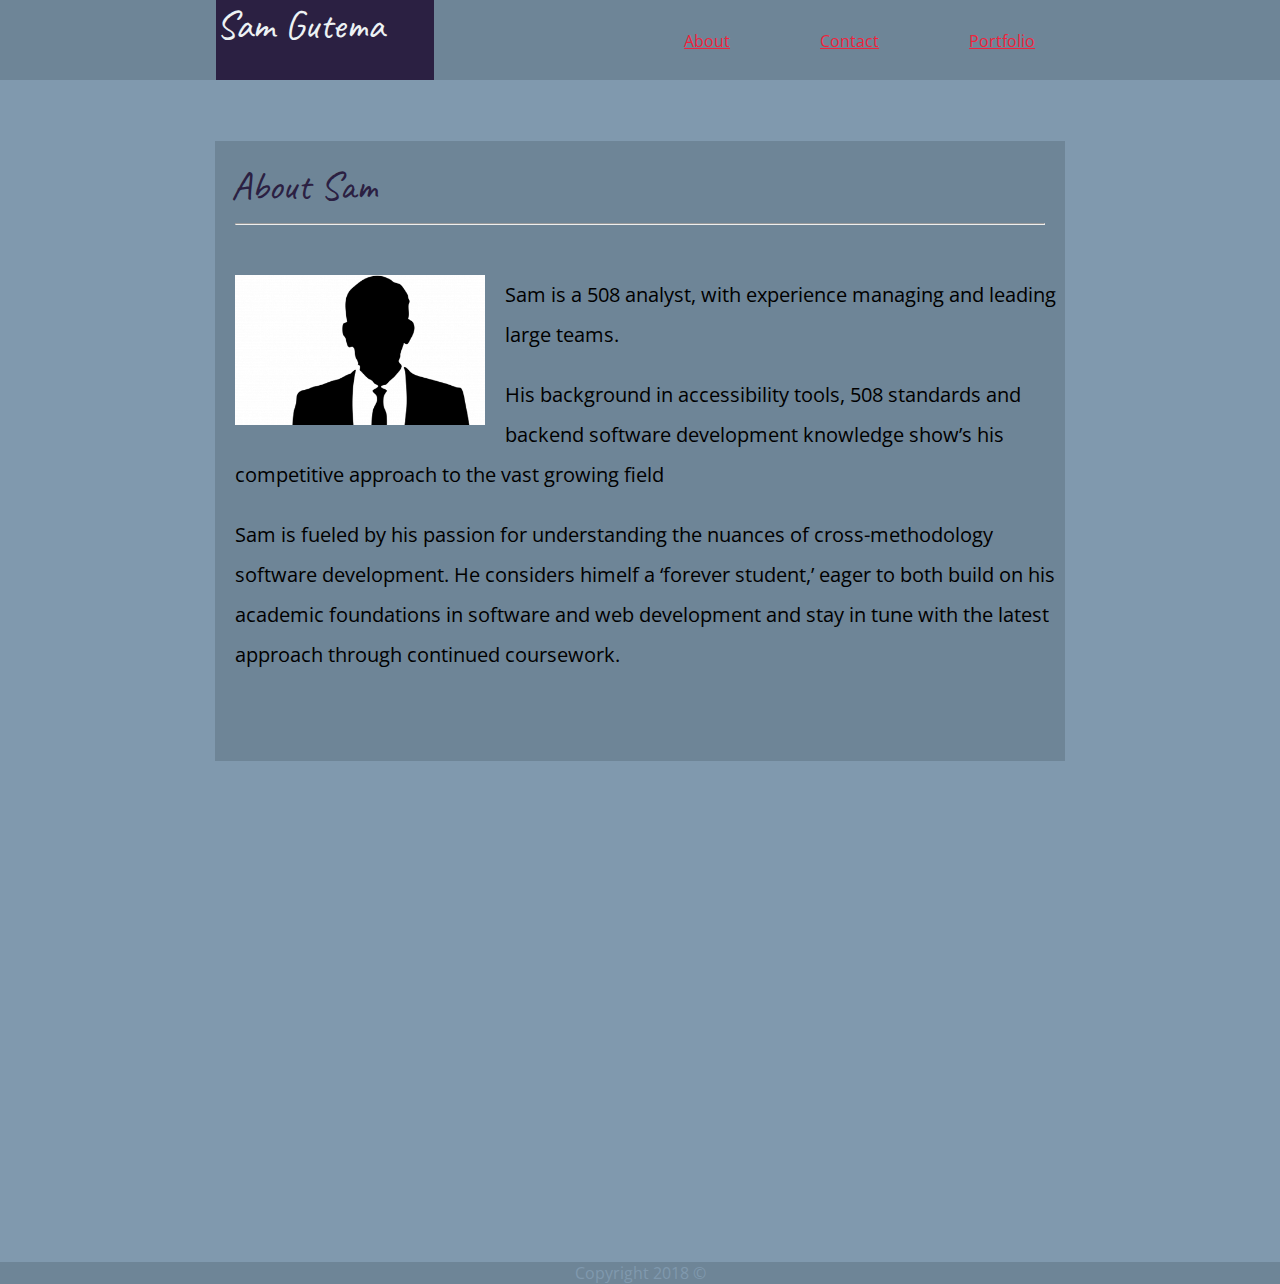
<file: index.html>
<!DOCTYPE >
<html>
    <head>
        <title> 
            About Page 
        </title>
        <link href="https://fonts.googleapis.com/css?family=Caveat|Open+Sans:400,700" rel="stylesheet" />

        <meta charset="UTF-8">
        <meta name="viewport" content="width=device-width, initial-scale=1.0">

        <link rel="stylesheet" type="text/css" href="style.css" />

    </head>

    <body>



        <header> 
            
            <div class="content-wrap">

                <h1>Sam Gutema &nbsp;&nbsp;&nbsp;&nbsp;</h1>

                <div class="page-nav">   
                    <nav>    
                            <a href="portfolio.html"> Portfolio </a> 
                            <a href="contact.html"> Contact </a> 
                        <a href="index.html"> About </a> 
                      
                        

                    </nav> 
                </div>  

            </div>

                
        </header>
    

        <main> 
            <section class="body-content">
                <h2> About Sam </h2>

             <hr width="95%">

                <br>

                <img class="img1" src="avatar.png" title="profile picture" alt="profile picture" >

                <p>Sam is a 508 analyst, with experience managing and leading large teams.</p>
                <p>His background in accessibility tools, 508 standards and backend software 
                    development knowledge show’s his competitive approach to the vast growing field </p>
                <p>Sam is fueled by his passion for understanding the nuances of cross-methodology software development. 
                    He considers himelf a ‘forever student,’ eager to both build on his academic foundations in 
                    software and web development and stay in tune with the latest approach through continued coursework. </p>
                </p>
                <br><br><br>
            </section>   
        </main>

        <div class="footer-wrap">

            <footer>
                    Copyright 2018 &copy; 
            </footer>
        </div>

    </body>
</html>
</file>
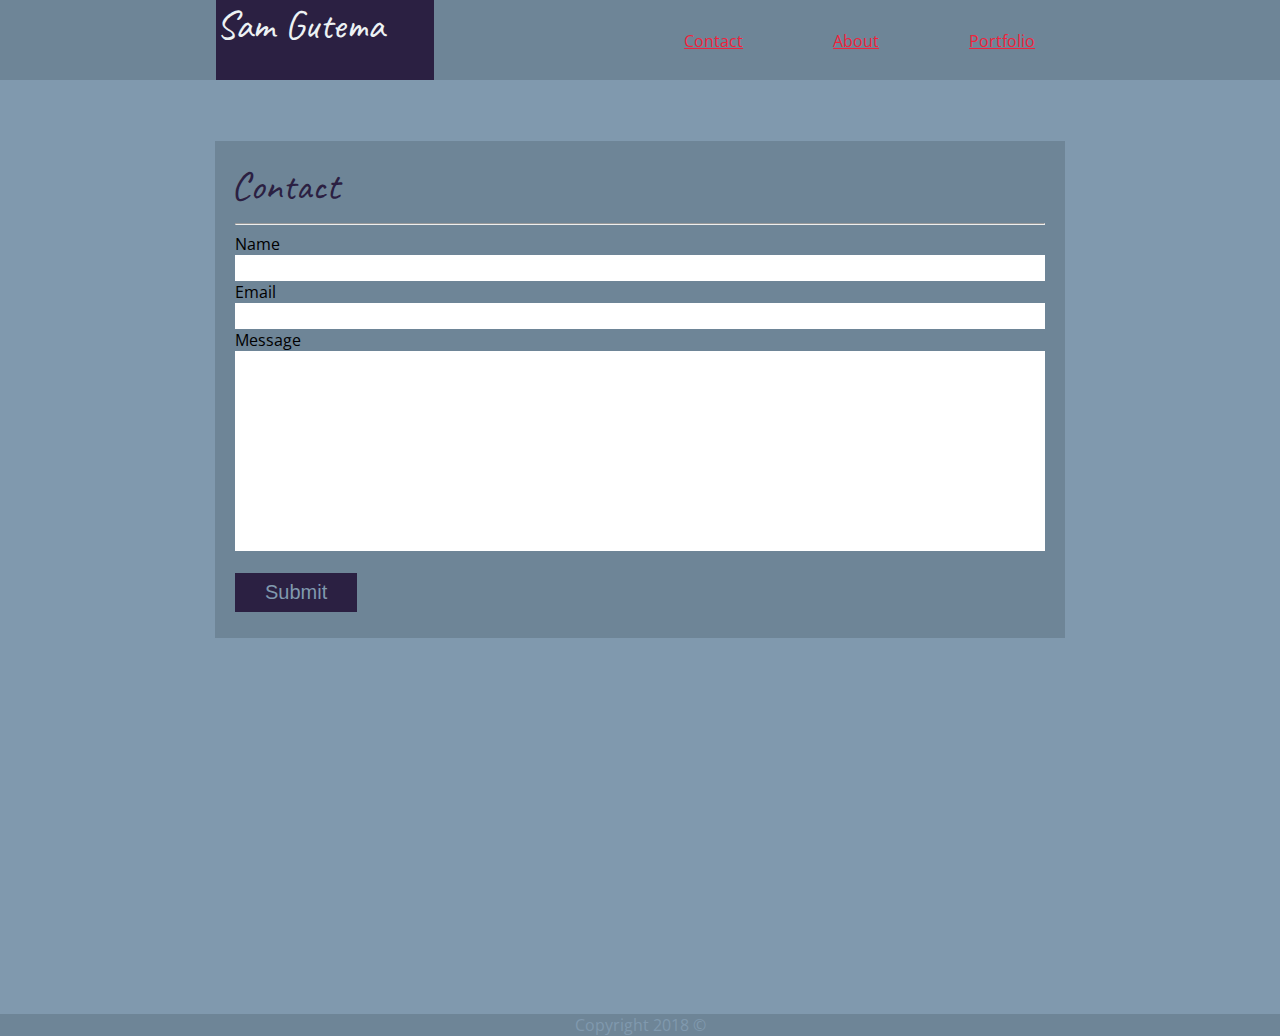
<file: contact.html>
<!DOCTYPE >
<html>
    <head>
        <title> 
            Contact Page 
        </title>
        <link href="https://fonts.googleapis.com/css?family=Caveat|Open+Sans:400,700" rel="stylesheet">
        <meta charset="UTF-8">
        <meta name="viewport" content="width=device-width, initial-scale=1.0">
        <link rel="stylesheet" type="text/css" href="style.css">

    </head>

    <body>

        <header> 
            
            <div class="content-wrap-c">
        
                <h1>Sam Gutema &nbsp;&nbsp;&nbsp;&nbsp;</h1>
        
                    <div class="page-nav">   
                        <nav>    
                                <a href="portfolio.html"> Portfolio </a> 
                                <a href="index.html"> About </a> 
                            <a href="contact.html"> Contact </a> 
                            
                            
        
                        </nav> 
                    </div>  
        
            </div>
        
                        
        </header>


        <section class="body-content-c"> 

            <header> <h2> Contact </h2> </header>

            <hr width="95%">

            <form action="/action_page.php">
                <div id="con">
                     Name <br> <input id="input1" type="text" name="fname"><br>

                     Email <br> <input id="input2" type="text" name="lname"><br>

                     Message <br> <input id="input3" type="text" name="lname"  ><br>

                     <br>

                    <input id="submit" type="submit" value="Submit" >
                </div>

                
            </form>                   
                 
        </section>

        <div class="footer-wrap-c">

                <footer>
                        Copyright 2018 &copy; 
                </footer>
            </div>

    </body>


</html>
</file>
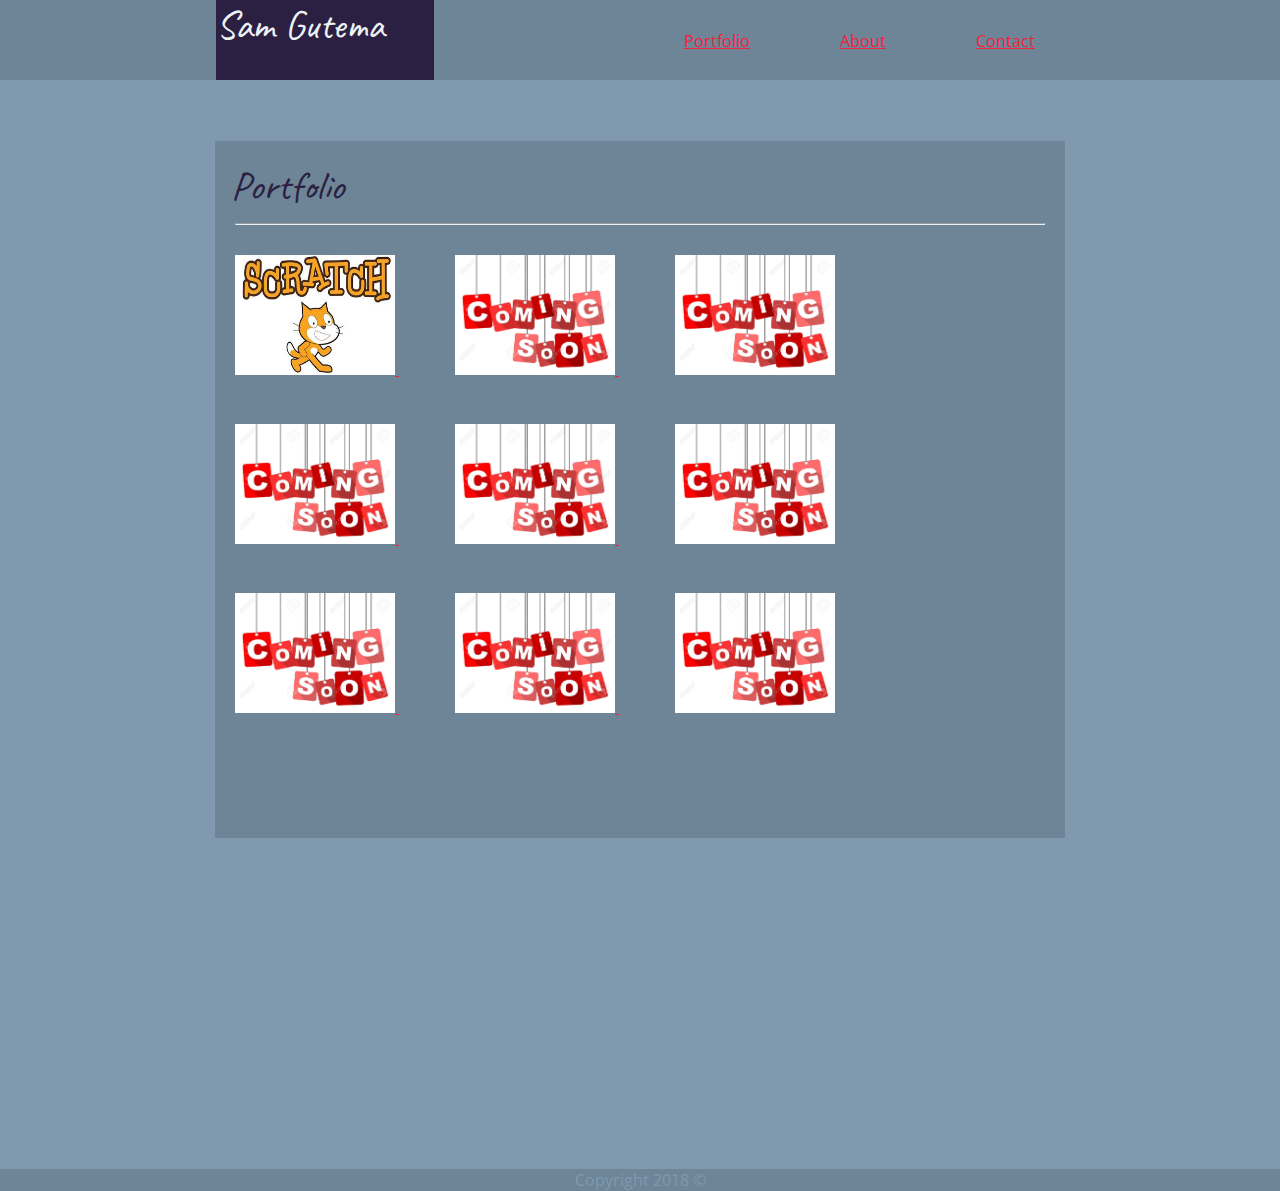
<file: portfolio.html>
<!DOCTYPE >
<html>
    <head>
        <title> 
            Portfolio Page
        </title>
        <link href="https://fonts.googleapis.com/css?family=Caveat|Open+Sans:400,700" rel="stylesheet">
        <meta charset="UTF-8">
        <meta name="viewport" content="width=device-width, initial-scale=1.0">
        <link rel="stylesheet" type="text/css" href="style.css" />


    </head>

    <body>

        <header> 
            
            <div class="content-wrap-p">
        
                <h1>Sam Gutema &nbsp;&nbsp;&nbsp;&nbsp;</h1>
        
                    <div class="page-nav">   
                        <nav>    
                                <a href="contact.html"> Contact </a> 
                                <a href="index.html"> About </a> 
                            <a href="portfolio.html"> Portfolio </a> 
                            
                           
                           
                           
        
                        </nav> 
                    </div>  
        
            </div>
        
                        
        </header>

        <section class="body-content-p"> 

           
                
            <h2> Portfolio </h2> 
        
            <hr width="95%">
             <br> 
        
                <a class="pimg" href="https://scratch.mit.edu/projects/259369724/" target="_blank">
                     <img border="0" alt="Scratch Game"  src="scratch.jpg" width="160" height="120"> </a>

                     <!-- <div id="stick"> <h4> Sctatch </h4> </div> -->
                &nbsp; &nbsp;
                 <a class="pimg" href="#" target="_blank">
                     <img border="0" alt=" Coming Soon "  src="comingsoon.jpg" width="160" height="120"> </a>
                &nbsp; &nbsp;
                <a class="pimg" href="#" target="_blank">
                     <img border="0" alt=" Coming Soon "  src="comingsoon.jpg" width="160" height="120"> </a>
                     
                     <br>
                     <br>
                     <br>

                     <a class="pimg" href="#" target="_blank">
                            <img border="0" alt=" Coming Soon "  src="comingsoon.jpg" width="160" height="120"> </a>
                   &nbsp; &nbsp;
                    <a class="pimg" href="#" target="_blank">
                        <img border="0" alt=" Coming Soon "  src="comingsoon.jpg" width="160" height="120"> </a>
                   &nbsp; &nbsp;
                   <a class="pimg" href="#" target="_blank">
                        <img border="0" alt=" Coming Soon "  src="comingsoon.jpg" width="160" height="120"> </a>
                    <br>
                    <br>
                    <br>

                        <a class="pimg" href="#" target="_blank">
                                <img border="0" alt=" Coming Soon "  src="comingsoon.jpg" width="160" height="120"> </a>
                       &nbsp; &nbsp;
                        <a class="pimg" href="#" target="_blank">
                            <img border="0" alt=" Coming Soon "  src="comingsoon.jpg" width="160" height="120"> </a>
                       &nbsp; &nbsp;
                       <a class="pimg" href="#" target="_blank">
                            <img border="0" alt=" Coming Soon "  src="comingsoon.jpg" width="160" height="120"> </a>
                                                                             
                                                                         
        </section>

        <div class="footer-wrap-p">

            <footer>
                Copyright 2018 &copy; 
            </footer>
        </div>
        
    
    </body>

</html>
</file>
<file: style.css>
/* color palette
#2B2042 - dark blue
#8099AE - light blue
#EDF2F4 - blue/white
#EF233C - red
 */


 html {
    box-sizing: border-box;
}

 header,footer {
    /* background: #2B2042; */
    background-color: rgb(110, 133, 151);

    color: #8099AE;
 
   
   
   
}

header {
    color:#EDF2F4;
   
 
}


h2 {
    font-size: 40px;
    margin-top: 0;
    /* background: #2B2042; */
    /* color:#8099AE; */
    color:#2B2042;
    margin-left: 16px;
    margin-top: 20px;
    margin-bottom: 12px;

}


section h2, {
    color:#2B2042;
    margin:0;
    /* background: #2B2042; */

  
}

#input1 {
    font-size: 16px;
    width: 810px;
    border:solid rgba(255, 255, 255, 0.829)

}

#input2 {
    font-size: 16px;
    width: 810px;
    border:solid rgba(255, 255, 255, 0.829)

}

#input3 {
    font-size: 16px;
    height: 200px;
    width: 810px;
    border:solid rgba(255, 255, 255, 0.829)

}

#submit {
    background: #2B2042;
    color: #8099AE;
    padding: 8px 30px;
    border: none;
    font-size: 20px;
    margin-bottom: 10px;
}
    

#con {
    padding-left: 20px;

}



h1 {
    font-size: 40px;
    float:left;
    margin-left: 1px;
    margin-top: 50px;

    
}

h1, h2 {
    font-family: 'Caveat', cursive;
    font-weight: 400;
}

body {
    font-family: 'Open Sans', sans-serif;
    margin:0;
    height: 100%;
    background-color: #8099AE;
 
 
}


.content-wrap h1 {
    /* background: #2B2042; */
    /* margin-left: 15px; */
    /* position: -webkit-sticky; */
    position: sticky;
    /* top: 0; */
    background-color: #2B2042;
    height: 132px;
    padding: 0 auto;
    margin-top: 0;
    margin-bottom: 0;
    text-align: bottom;
    
}

.content-wrap {
    max-width: 950px;
    overflow: auto;
    width: 850px;
    margin: 0 auto;
    /* background: #2B2042; */
    height: 80px;
}

.content-wrap-p {
    max-width: 950px;
    overflow: auto;
    width: 850px;
    margin: 0 auto;
    /* background: #2B2042; */
    height: 80px;
}

.content-wrap-p h1 {
    position: sticky;
    background-color: #2B2042;
    height: 210px;
    padding: 0 auto;
    margin-top: 0;
    margin-bottom: 0;
}

.content-wrap-c {
    max-width: 950px;
    overflow: auto;
    width: 850px;
    margin: 0 auto;
    /* background: #2B2042; */
    height: 80px;
}

.content-wrap-c h1 {
    position: sticky;
    background-color: #2B2042;
    height: 210px;
    padding: 0 auto;
    margin-top: 0;
    margin-bottom: 0;
}



a {
    color: #EF233C;
}

.page-nav a {
   /*     display: inline-block; */

   
    /* width: 180px; */
    margin-left: 30px;
    float: right;
    /* /* margin-top: 50px; */
    padding: 30px; 
    
}


/* .p-page-nav a {
    width: 180px;
    margin-right: -160px;
    float: right;
    margin-top: 50px;
    padding: 30px;

} */

.img1 {
    float: left;
    height: 150px;
    width: 250px;
    margin-left: 20px;
    margin-right: 20px;
    margin-top: 20px;
}

.body-content {
    background-color: rgb(110, 133, 151);
    width: 850px;
    margin: 0 auto;
    margin-top: 60px;
    border: 1px solid #8099AE;
    margin-bottom: 500px;

}

.body-content p {
    font-size: 20px;
    line-height: 2;
    margin-right: 5px;
    margin-left: 20px;
}

.body-content-p {
    background-color: rgb(110, 133, 151);
    width: 850px;
    margin: 0 auto;
    margin-top: 60px;
    border: 1px solid #8099AE;
    margin-bottom: 330px;
    padding-bottom:120px;

}

.pimg {
    margin: 20px;
   
}


/* #stick h4 {
    position: sticky;
    background: #2B2042;
    margin: inline block;
   
} */

.body-content-c {
    background-color: rgb(110, 133, 151);
    width: 850px;
    margin: 0 auto;
    margin-top: 60px;
    border: 1px solid #8099AE;
    margin-bottom: 375px;
   

}

footer {
    text-align: center;
}



.footer-wrap {
    text-align: center;
    background: #2B2042;
}

}
.footer-wrap-p {
    text-align: center;
    background: #2B2042;
}


}
.footer-wrap-c {
    text-align: center;
    background: #2B2042;
    height:2px;
   

}
</file>
